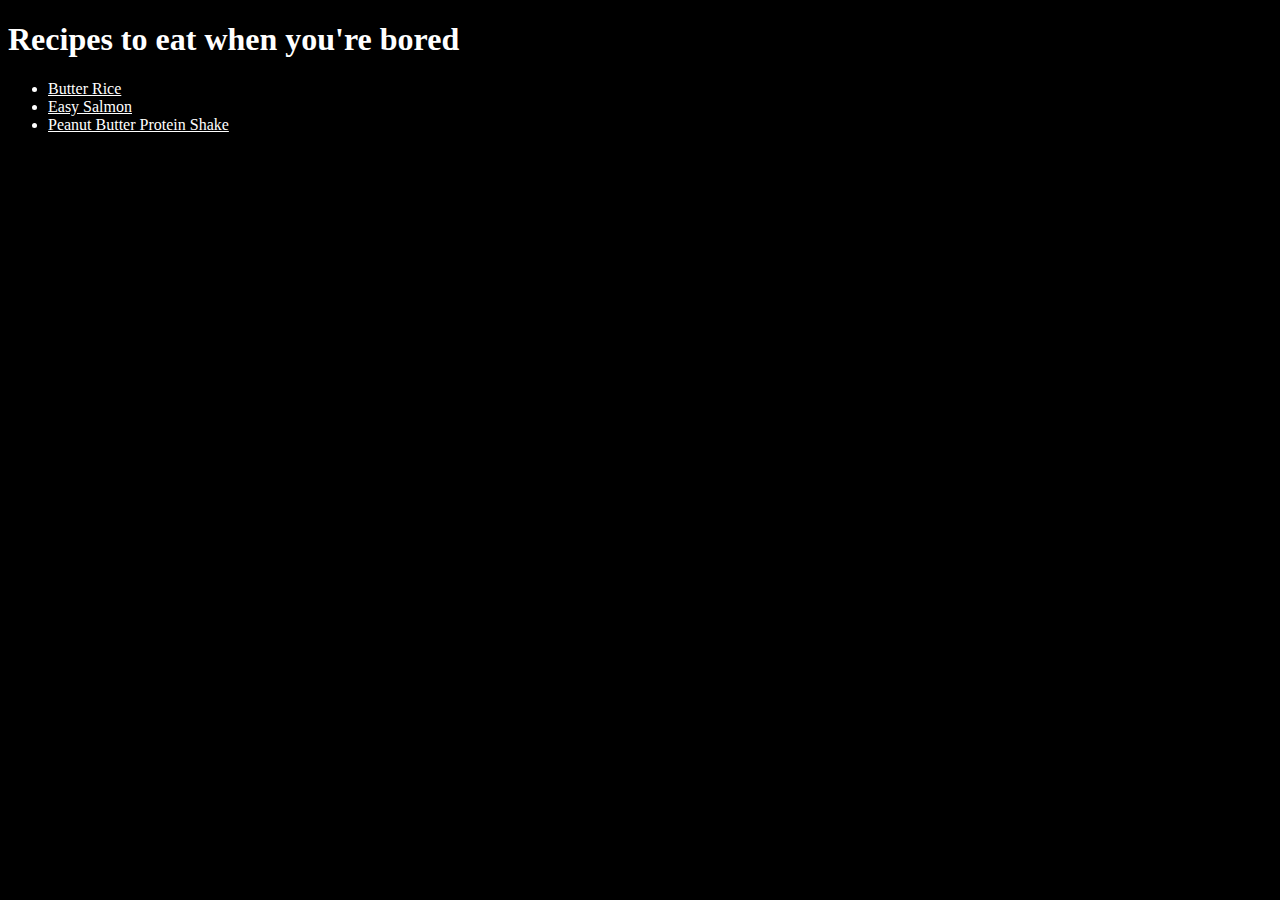
<file: index.html>
<!DOCTYPE html>
<html lang ="en">
    <head>
        <meta charset="UTF-8">
        <title>Recipe Book</title>
        <link rel="stylesheet" href="styles.css">
    </head>

    <body>
        <h1>Recipes to eat when you're bored</h1>
        <ul>
            <li><a class="link" href="recipes/butter-rice.html">Butter Rice</a></li>
            <li><a class="link" href="recipes/salmon.html">Easy Salmon</a></li>
            <li><a class="link" href="recipes/pb-protein-shake.html">Peanut Butter Protein Shake</a></li>
            </ul>
    </body>
</html>
</file>
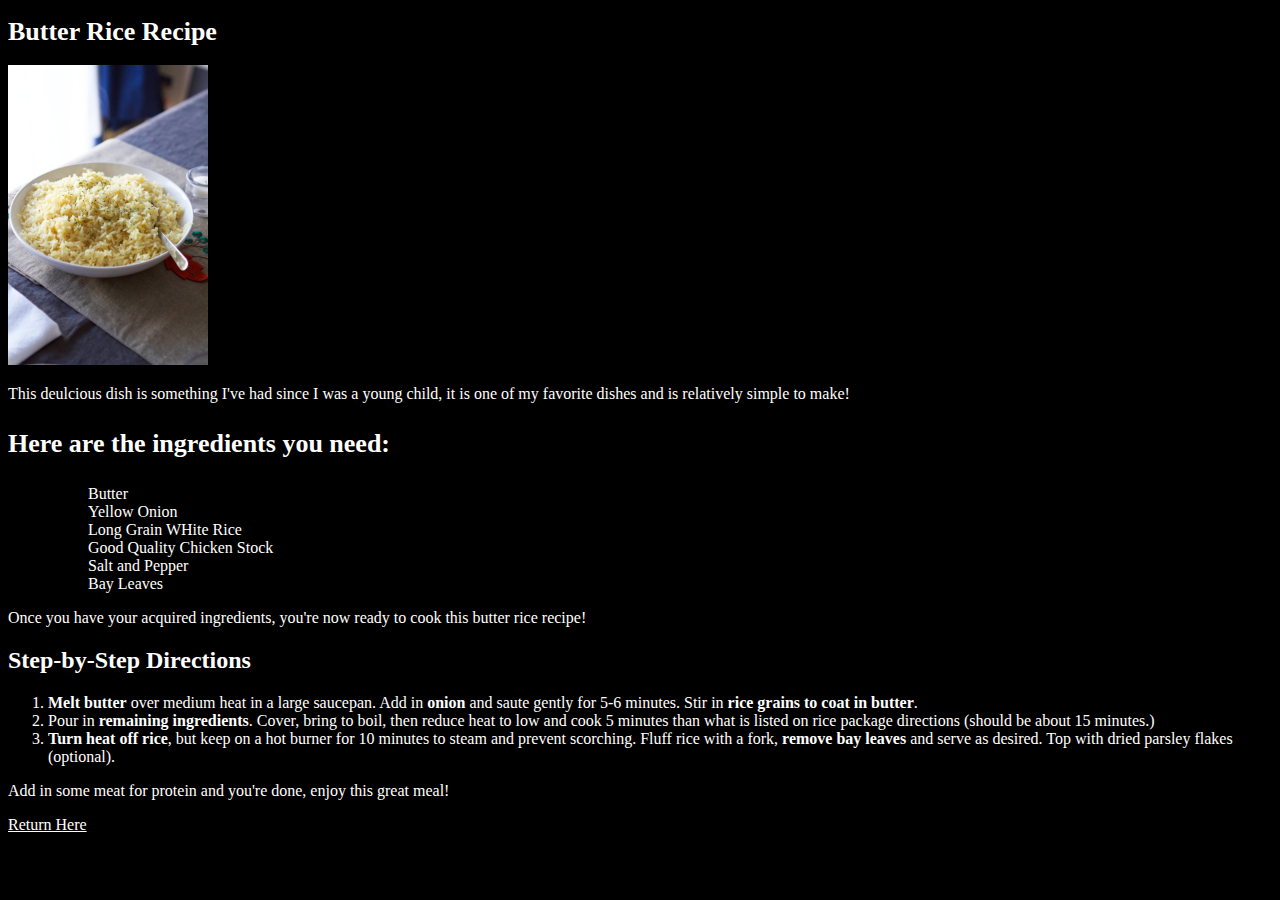
<file: recipes/butter-rice.html>
<!DOCTYPE html>
<html lang="en">
<head>
    <meta charset="UTF-8">
    <meta name="viewport" content="width=device-width, initial-scale=1.0">
    <title>Butter Rice Recipe</title>
    <link rel="stylesheet" href="../styles.css">
</head>
<body>
    <h1 class="header">Butter Rice Recipe</h1>
    <img src="butter-rice.jpg">
    <p> This deulcious dish is something I've had since I was a young child, it is one of my favorite dishes and is relatively simple to make!</p>
    
    <h3 class="header">Here are the ingredients you need:</h3>

    <ol>
        <ul>Butter</ul>
        <ul>Yellow Onion</ul>
        <ul>Long Grain WHite Rice</ul>
        <ul>Good Quality Chicken Stock</ul>
        <ul>Salt and Pepper</ul>
        <ul>Bay Leaves</ul>
    </ol>

    <p>Once you have your acquired ingredients, you're now ready to cook this butter rice recipe!</p>

    <h2>Step-by-Step Directions</h2>
    <ol>
        <li><b>Melt butter</b> over medium heat in a large saucepan. Add in <b>onion</b> and saute gently for 5-6 minutes. Stir in <b>rice grains to coat in butter</b>.</li>
        <li>Pour in <b>remaining ingredients</b>. Cover, bring to boil, then reduce heat to low and cook 5 minutes than what is listed on rice package directions (should be about 15 minutes.) </li>
        <li><b>Turn heat off rice</b>, but keep on a hot burner for 10 minutes to steam and prevent scorching. Fluff rice with a fork, <b>remove bay leaves</b> and serve as desired. Top with dried parsley flakes (optional).</li>
    </ol>

    <p> Add in some meat for protein and you're done, enjoy this great meal!</p>

    <p><a href="../index.html">Return Here</a></p>
</body>
</html>
</file>
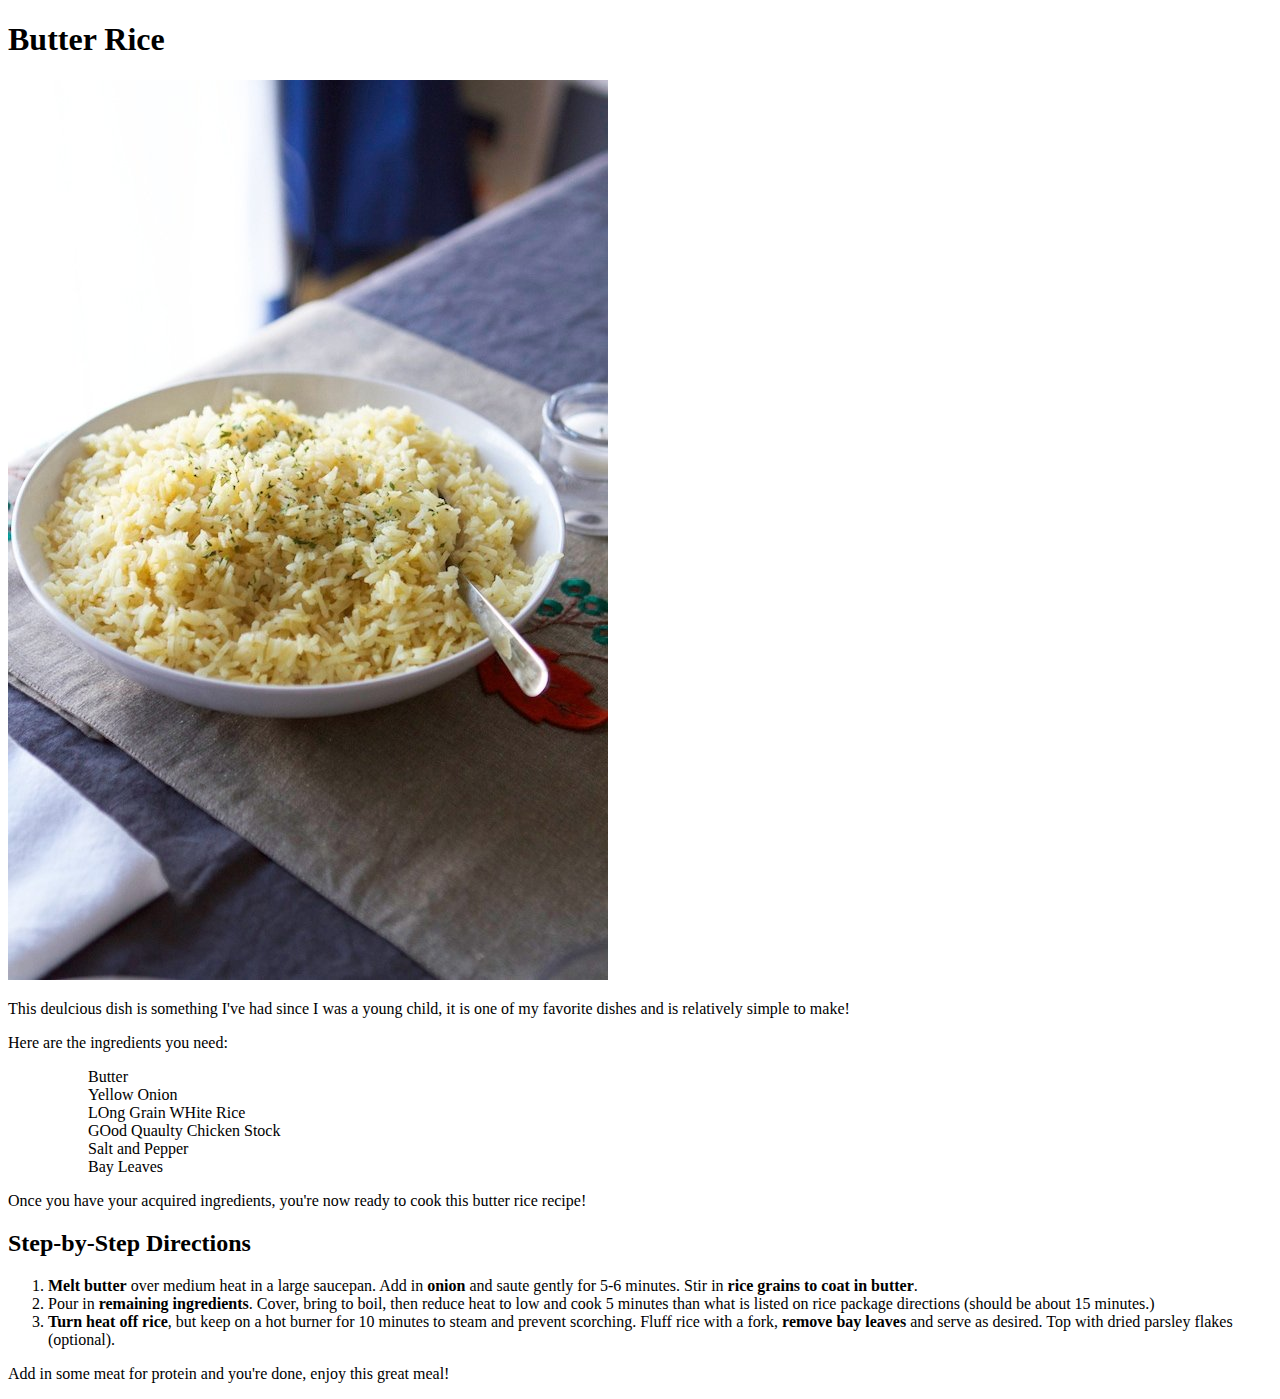
<file: recipes/butter_rice.html>
<!DOCTYPE html>
<html lang="en">
<head>
    <meta charset="UTF-8">
    <meta name="viewport" content="width=device-width, initial-scale=1.0">
    <title>Butter Rice Recipe</title>
</head>
<body>
    <h1>Butter Rice</h1>
    <img src="/recipes/butter_rice.jpg">
    <p> This deulcious dish is something I've had since I was a young child, it is one of my favorite dishes and is relatively simple to make!</p>
    
    <p>Here are the ingredients you need:</p>

    <ol>
        <ul>Butter</ul>
        <ul>Yellow Onion</ul>
        <ul>LOng Grain WHite Rice</ul>
        <ul>GOod Quaulty Chicken Stock</ul>
        <ul>Salt and Pepper</ul>
        <ul>Bay Leaves</ul>
    </ol>

    <p>Once you have your acquired ingredients, you're now ready to cook this butter rice recipe!</p>

    <h2>Step-by-Step Directions</h2>
    <ol>
        <li><b>Melt butter</b> over medium heat in a large saucepan. Add in <b>onion</b> and saute gently for 5-6 minutes. Stir in <b>rice grains to coat in butter</b>.</li>
        <li>Pour in <b>remaining ingredients</b>. Cover, bring to boil, then reduce heat to low and cook 5 minutes than what is listed on rice package directions (should be about 15 minutes.) </li>
        <li><b>Turn heat off rice</b>, but keep on a hot burner for 10 minutes to steam and prevent scorching. Fluff rice with a fork, <b>remove bay leaves</b> and serve as desired. Top with dried parsley flakes (optional).</li>
    </ol>

    <p> Add in some meat for protein and you're done, enjoy this great meal!</p>
</body>
</html>
</file>
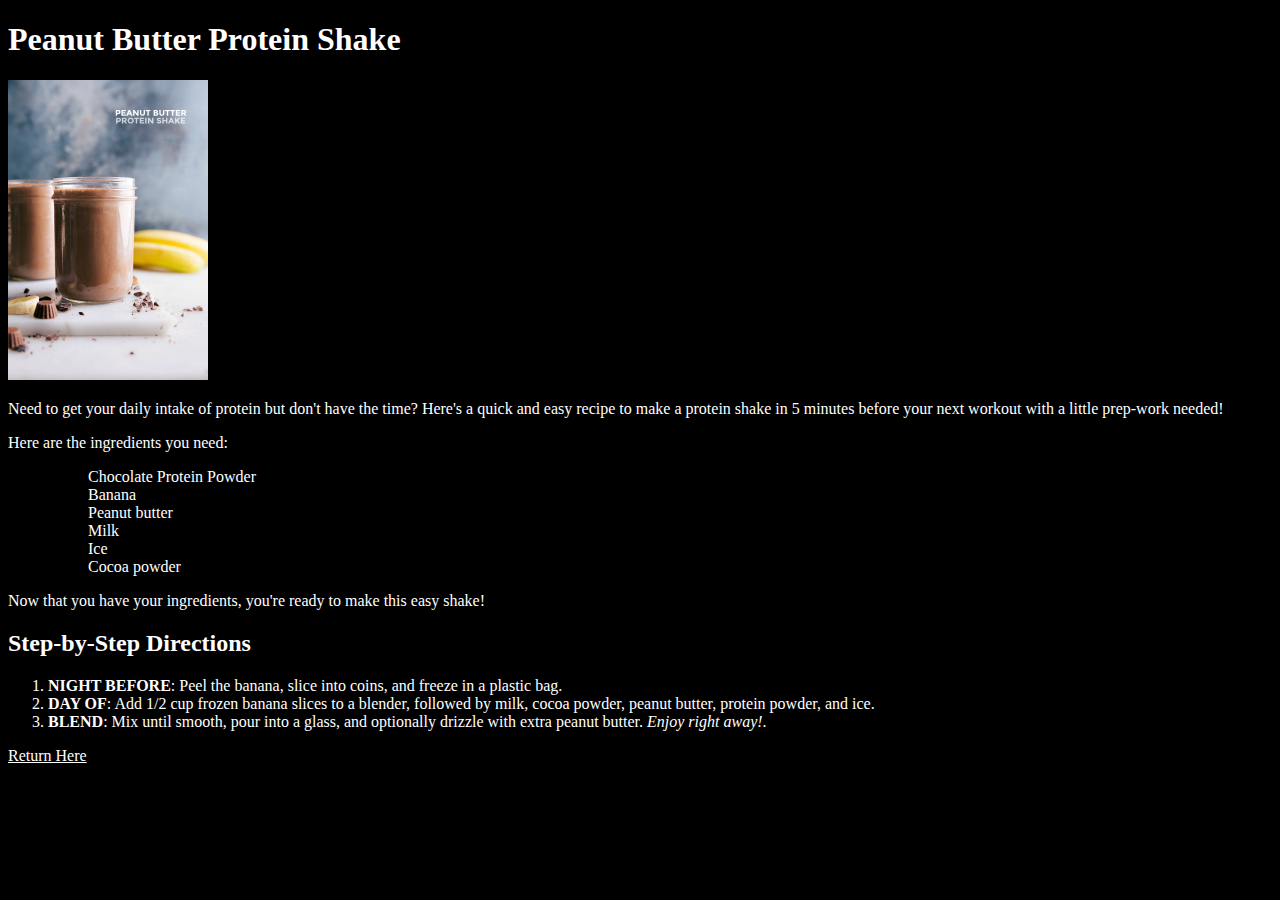
<file: recipes/pb-protein-shake.html>
<!DOCTYPE html>
<html lang="en">
    <header>
        <meta charset="UTF-8">
        <title>Peanut Butter Protein Shake Recipe</title>
        <link rel="stylesheet" href="../styles.css">
    </header>

    <body>
        <h1>Peanut Butter Protein Shake</h1>
        <img src="peanut-butter-protein-shake.jpg">

        <p>Need to get your daily intake of protein but don't have the time? Here's a quick and easy recipe to make a protein shake in 5 minutes before your next workout with a little prep-work needed!</p>
        <p>Here are the ingredients you need:</p>
        
        <ol>
            <ul>Chocolate Protein Powder</ul>
            <ul>Banana</ul>
            <ul>Peanut butter</ul>
            <ul>Milk</ul>
            <ul>Ice</ul>
            <ul>Cocoa powder</ul>
        </ol>

        <p>Now that you have your ingredients, you're ready to make this easy shake!</p>

        <h2>Step-by-Step Directions</h2>
        <ol>
            <li><b>NIGHT BEFORE</b>: Peel the banana, slice into coins, and freeze in a plastic bag.</li>
            <li><b>DAY OF</b>: Add 1/2 cup frozen banana slices to a blender, followed by milk, cocoa powder, peanut butter, protein powder, and ice.</li>
            <li><b>BLEND</b>: Mix until smooth, pour into a glass, and optionally drizzle with extra peanut butter. <i>Enjoy right away!</i>.</li>
        </ol>

        <p><a href="../index.html">Return Here</a></p>
    </body>
</html>
</file>
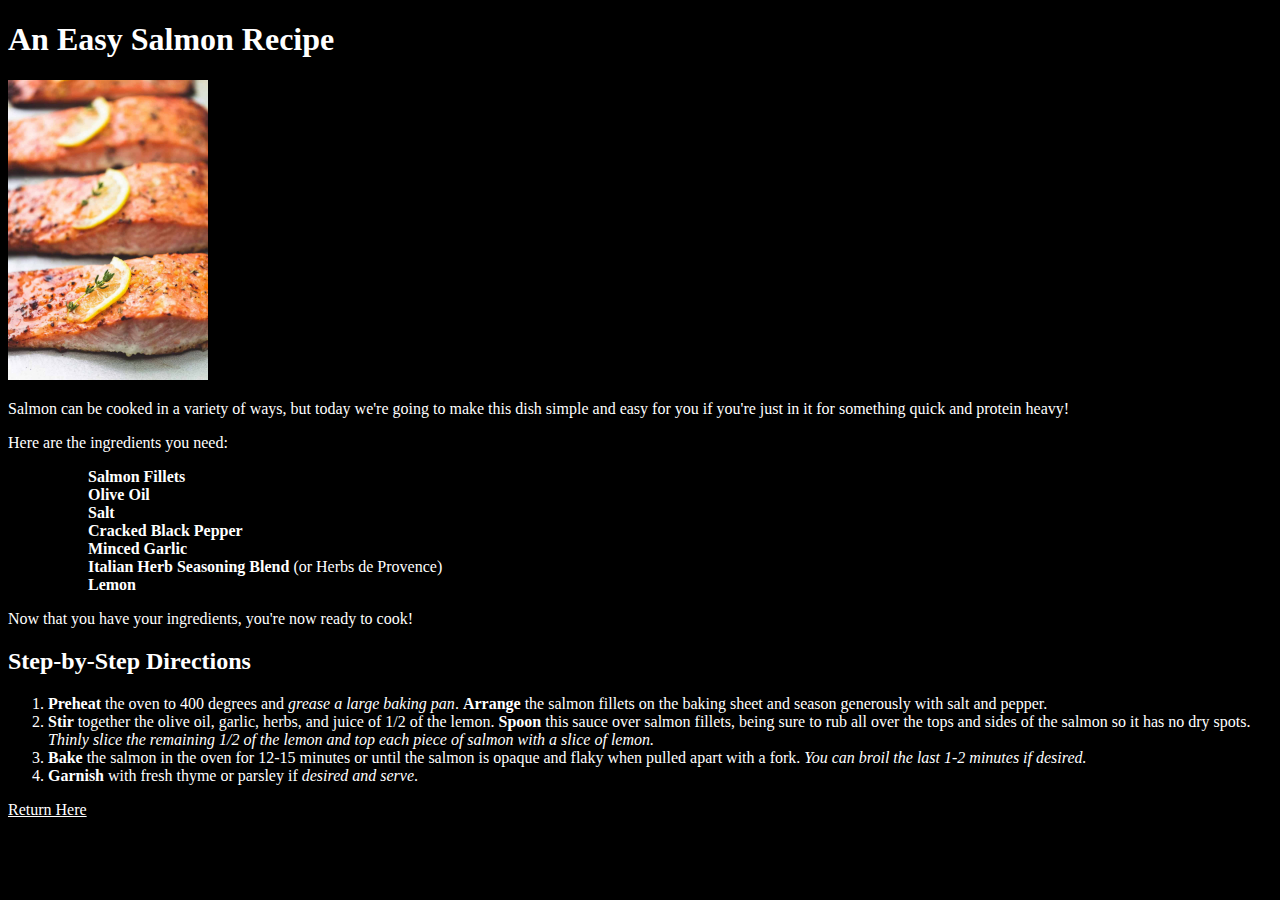
<file: recipes/salmon.html>
<!DOCTYPE html>
<html lang="en">
    <head>
        <meta charset="UTF-8">
        <title>Oven Baked Salmon Recipe</title>
        <link rel="stylesheet" href="../styles.css">
    </head>

    <body>
        <h1>An Easy Salmon Recipe</h1>
        <img src="salmon.jpg">
        
        <p>Salmon can be cooked in a variety of ways, but today we're going to make this dish simple and easy for you if you're just in it for something quick and protein heavy!</p>
        <p>Here are the ingredients you need:</p>
        
        <ol>
            <ul><b>Salmon Fillets</b></ul>
            <ul><b>Olive Oil</b></ul>
            <ul><b>Salt</b></ul>
            <ul><b>Cracked Black Pepper</b></ul>
            <ul><b>Minced Garlic</b></ul>
            <ul><b>Italian Herb Seasoning Blend</b> (or Herbs de Provence)</ul>
            <ul><b>Lemon</b></ul>
        </ol>

        <p>Now that you have your ingredients, you're now ready to cook!</p>

        <h2>Step-by-Step Directions</h2>
        <ol>
            <li><b>Preheat</b> the oven to 400 degrees and <i>grease a large baking pan</i>. <b>Arrange</b> the salmon fillets on the baking sheet and season generously with salt and pepper.</li>
            <li><b>Stir</b> together the olive oil, garlic, herbs, and juice of 1/2 of the lemon. <b>Spoon</b> this sauce over salmon fillets, being sure to rub all over the tops and sides of the salmon so it has no dry spots. <i>Thinly slice the remaining 1/2 of the lemon and top each piece of salmon with a slice of lemon.</i></li>
            <li><b>Bake</b> the salmon in the oven for 12-15 minutes or until the salmon is opaque and flaky when pulled apart with a fork. <i>You can broil the last 1-2 minutes if desired.</i></li>
            <li><b>Garnish</b> with fresh thyme or parsley if <i>desired and serve</i>.</li>
        </ol>

        <p><a href="../index.html">Return Here</a></p>
    </body>
</html>
</file>
<file: styles.css>
* {
    background-color: black;
    text-align: left;
    color: white;
}

.header {
    font-size: 26px;
}

img {
    width: auto;
    height: 300px;
}
</file>
